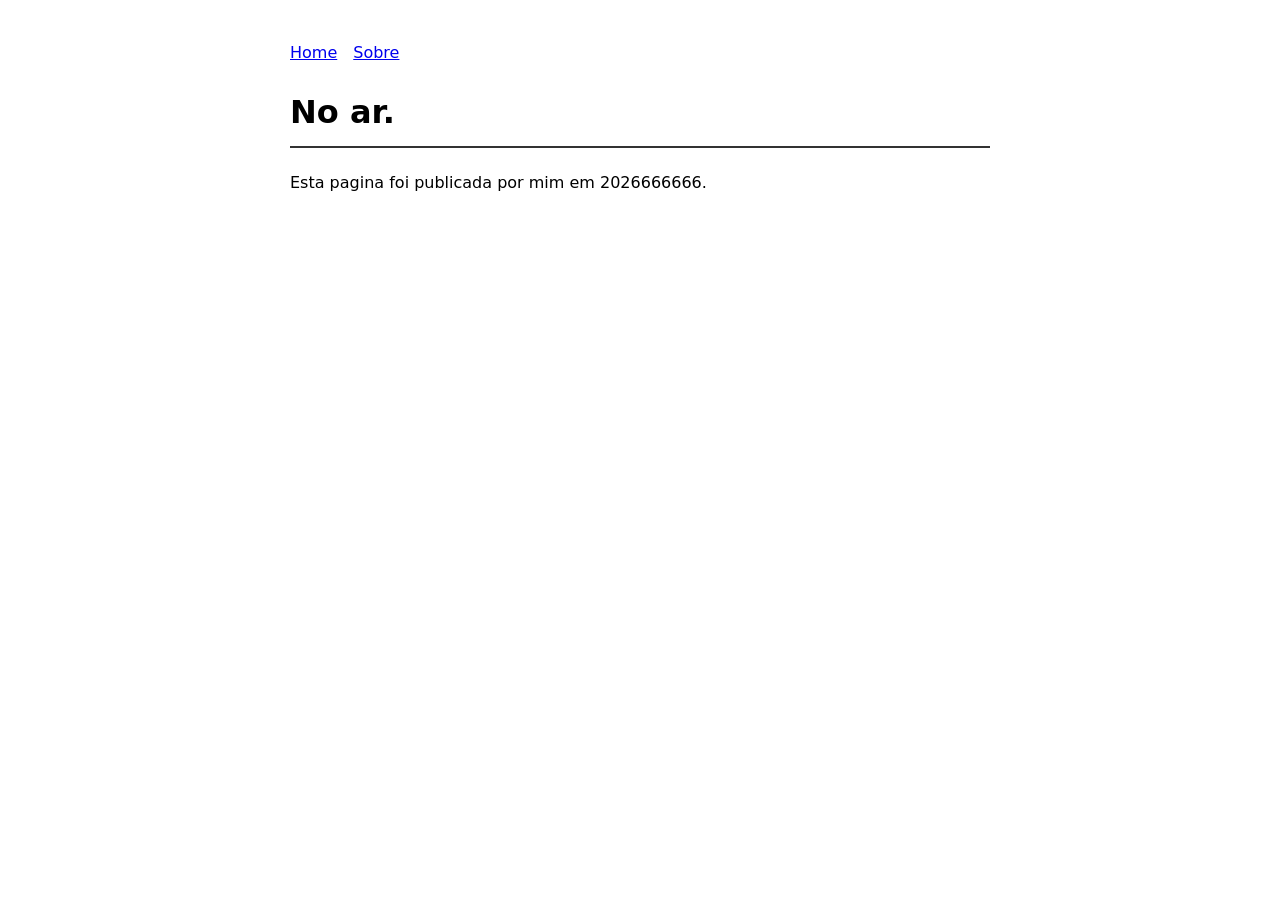
<file: index.html>
<!doctype html>
<html lang="pt-br">
<head>
  <meta charset="utf-8">
  <title>Estudos de entrega de software</title>
  <link rel="stylesheet" href="style.css">
</head>
<body>
  <nav><a href="index.html">Home</a><a href="sobre.html">Sobre</a></nav>
  <h1>No ar.</h1>
  <p>Esta pagina foi publicada por mim em 2026666666.</p>
</body>
</html>
</file>
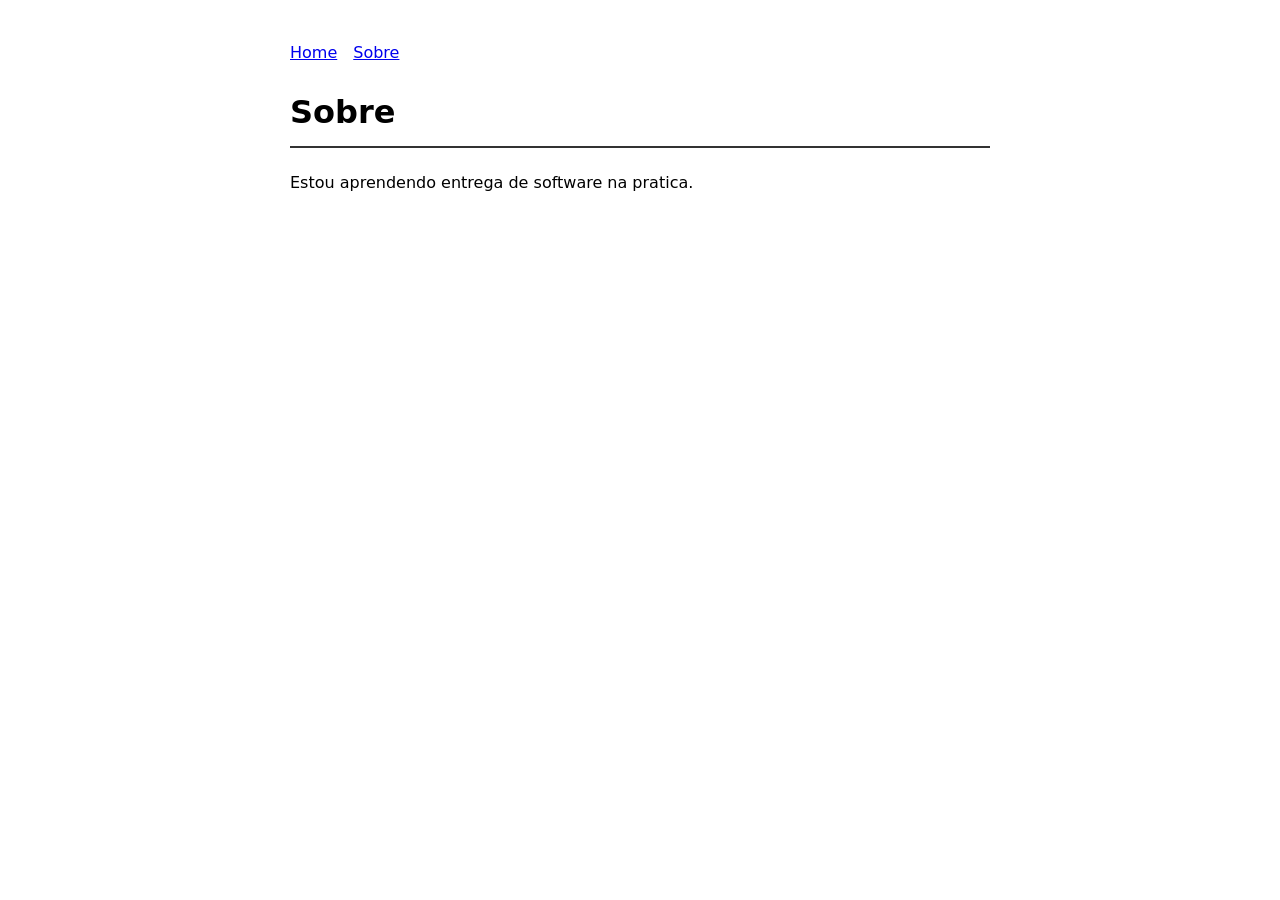
<file: sobre.html>
<!doctype html>
<html lang="pt-br">
<head>
  <meta charset="utf-8">
  <title>Sobre</title>
  <link rel="stylesheet" href="style.css">
</head>
<body>
  <nav><a href="index.html">Home</a><a href="sobre.html">Sobre</a></nav>
  <h1>Sobre</h1>
  <p>Estou aprendendo entrega de software na pratica.</p>
</body>
</html>
</file>
<file: style.css>
body {
  font-family: system-ui, sans-serif;
  max-width: 700px;
  margin: 40px auto;
  padding: 0 16px;
  line-height: 1.6;
}
h1 { border-bottom: 2px solid #333; padding-bottom: 8px; }
nav a { margin-right: 16px; }
</file>
